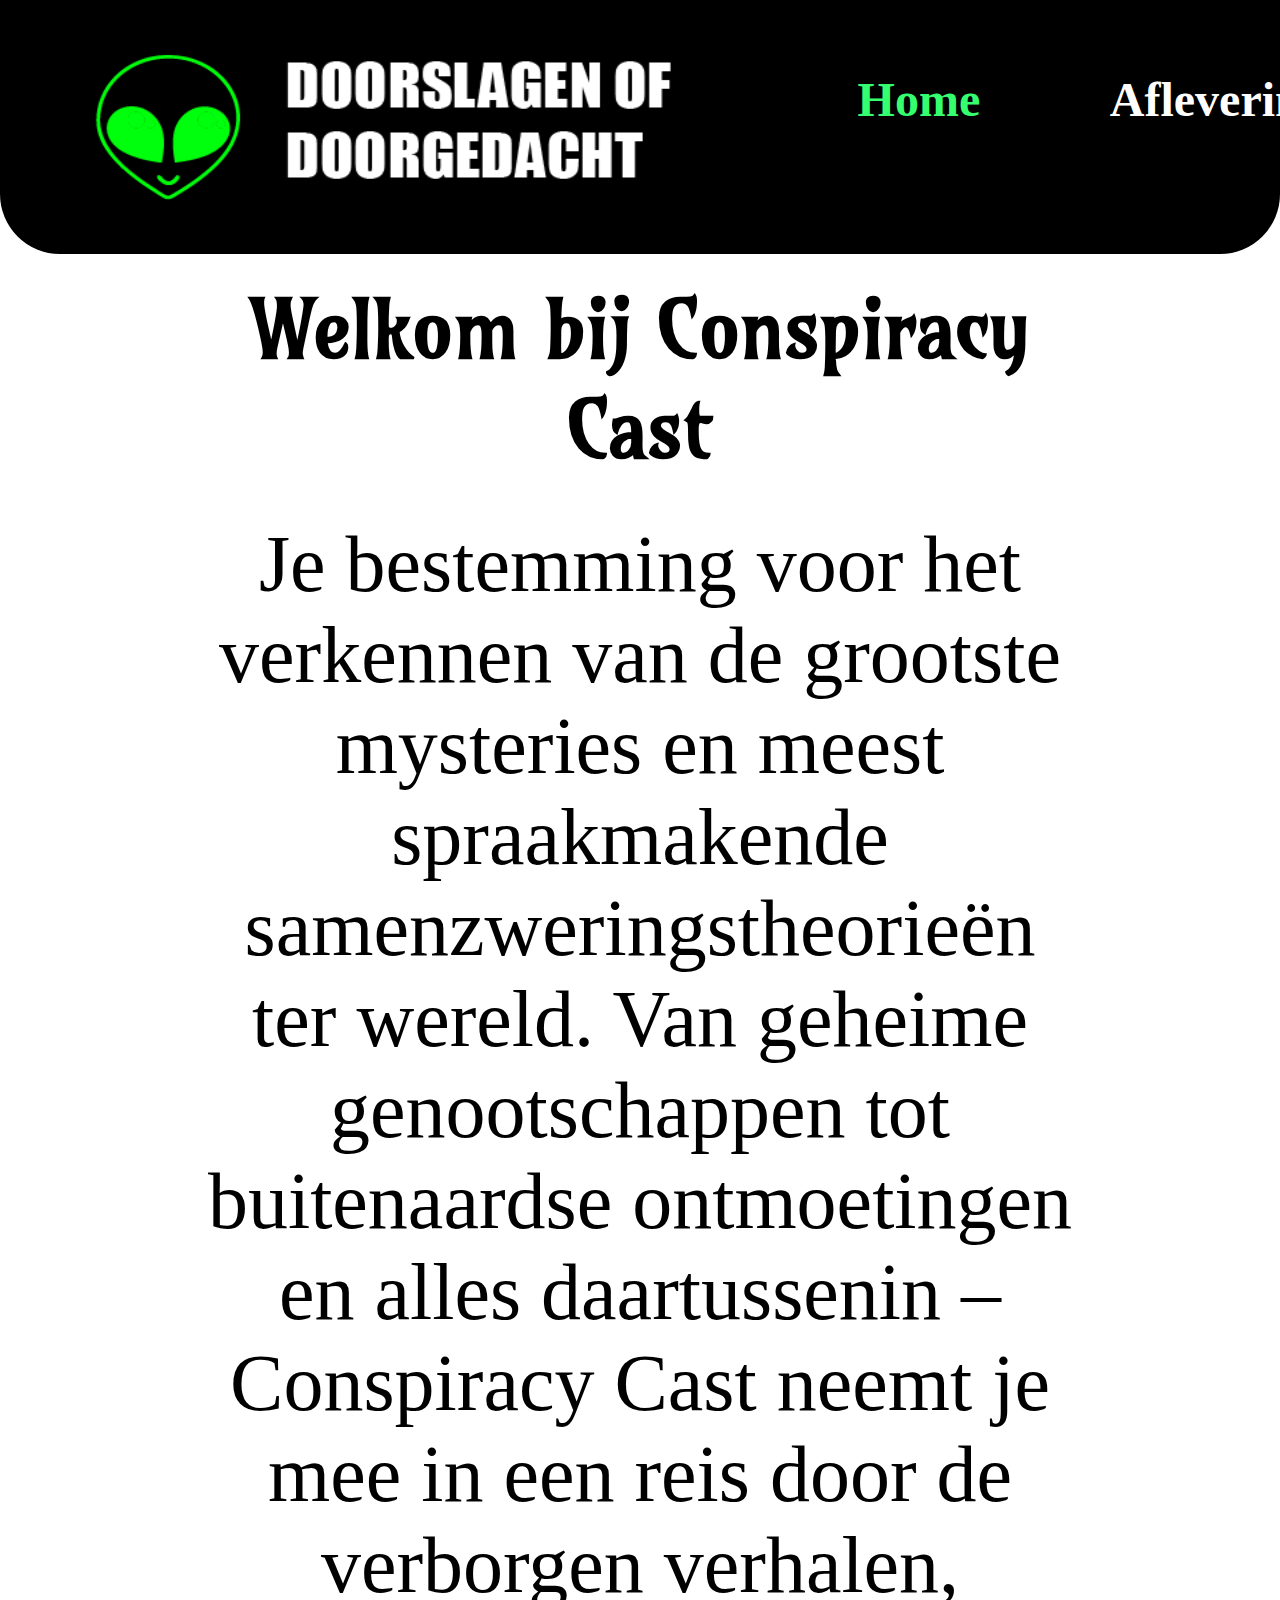
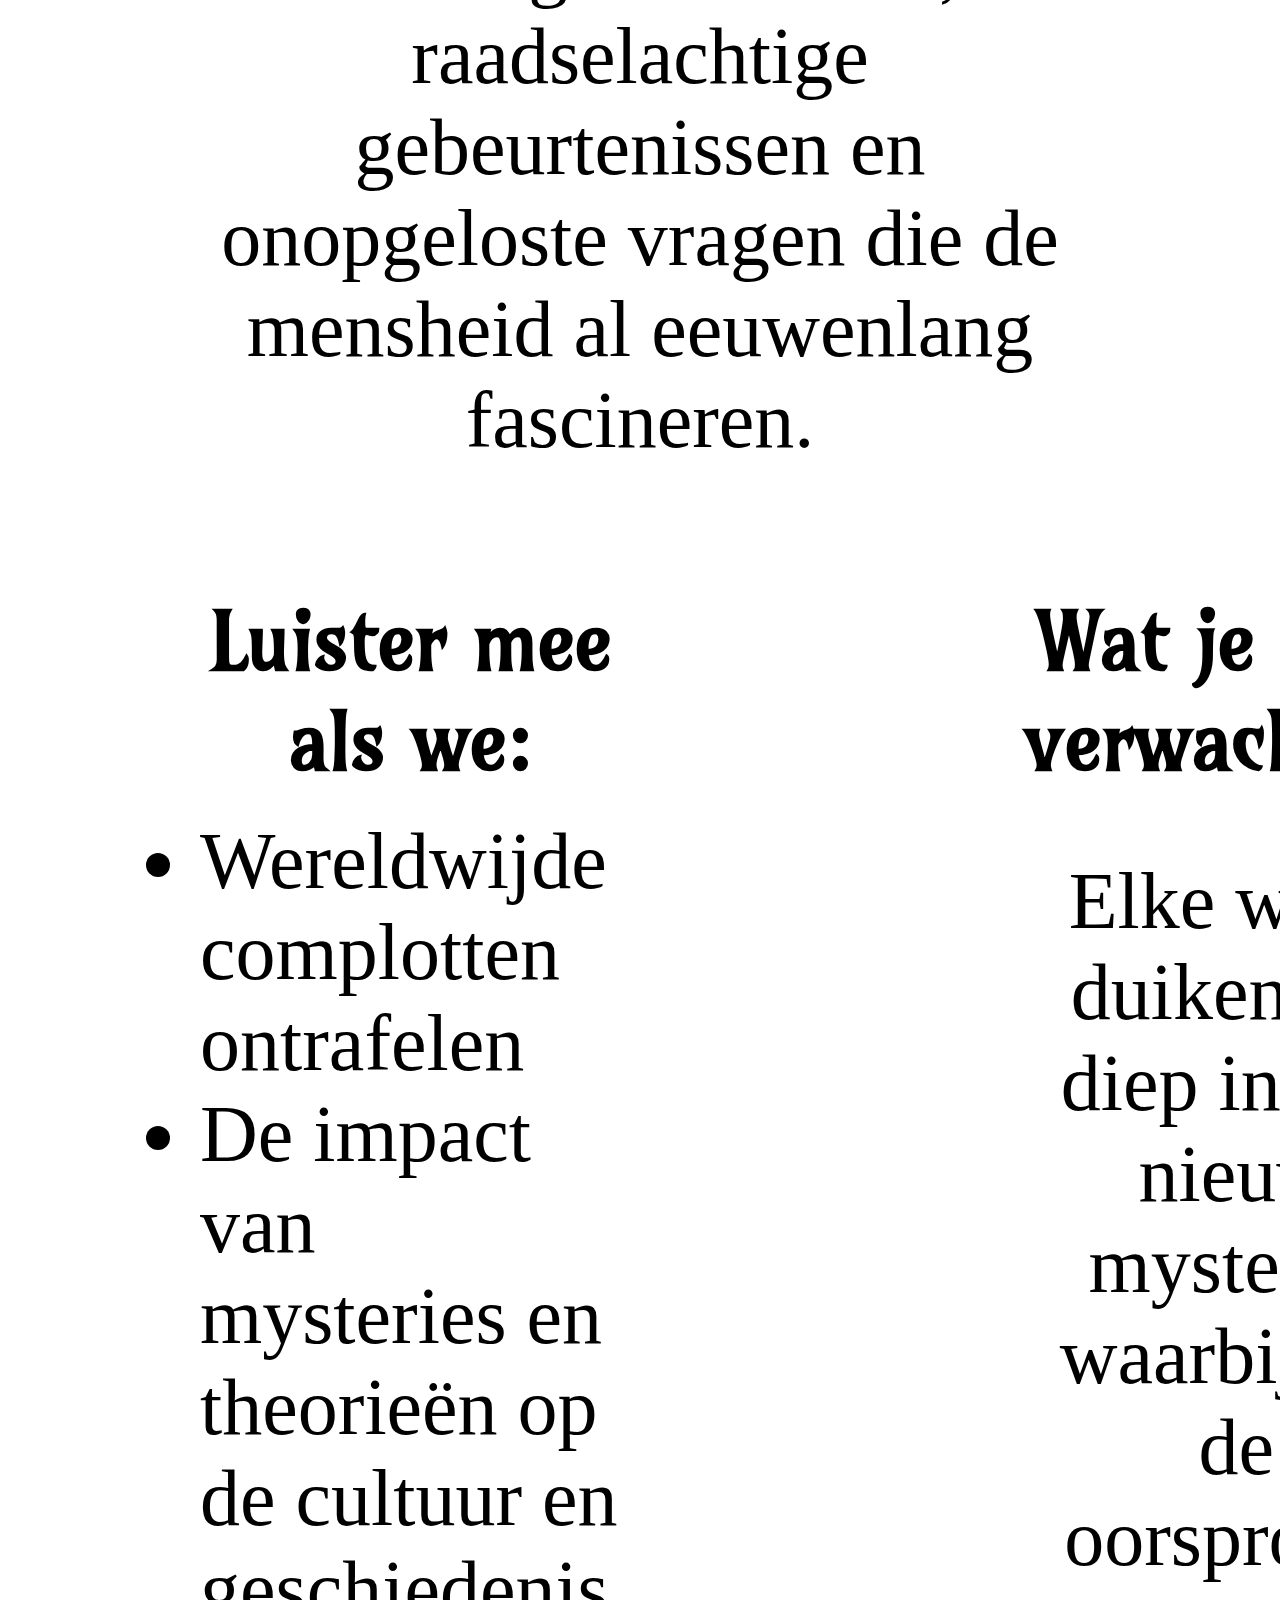
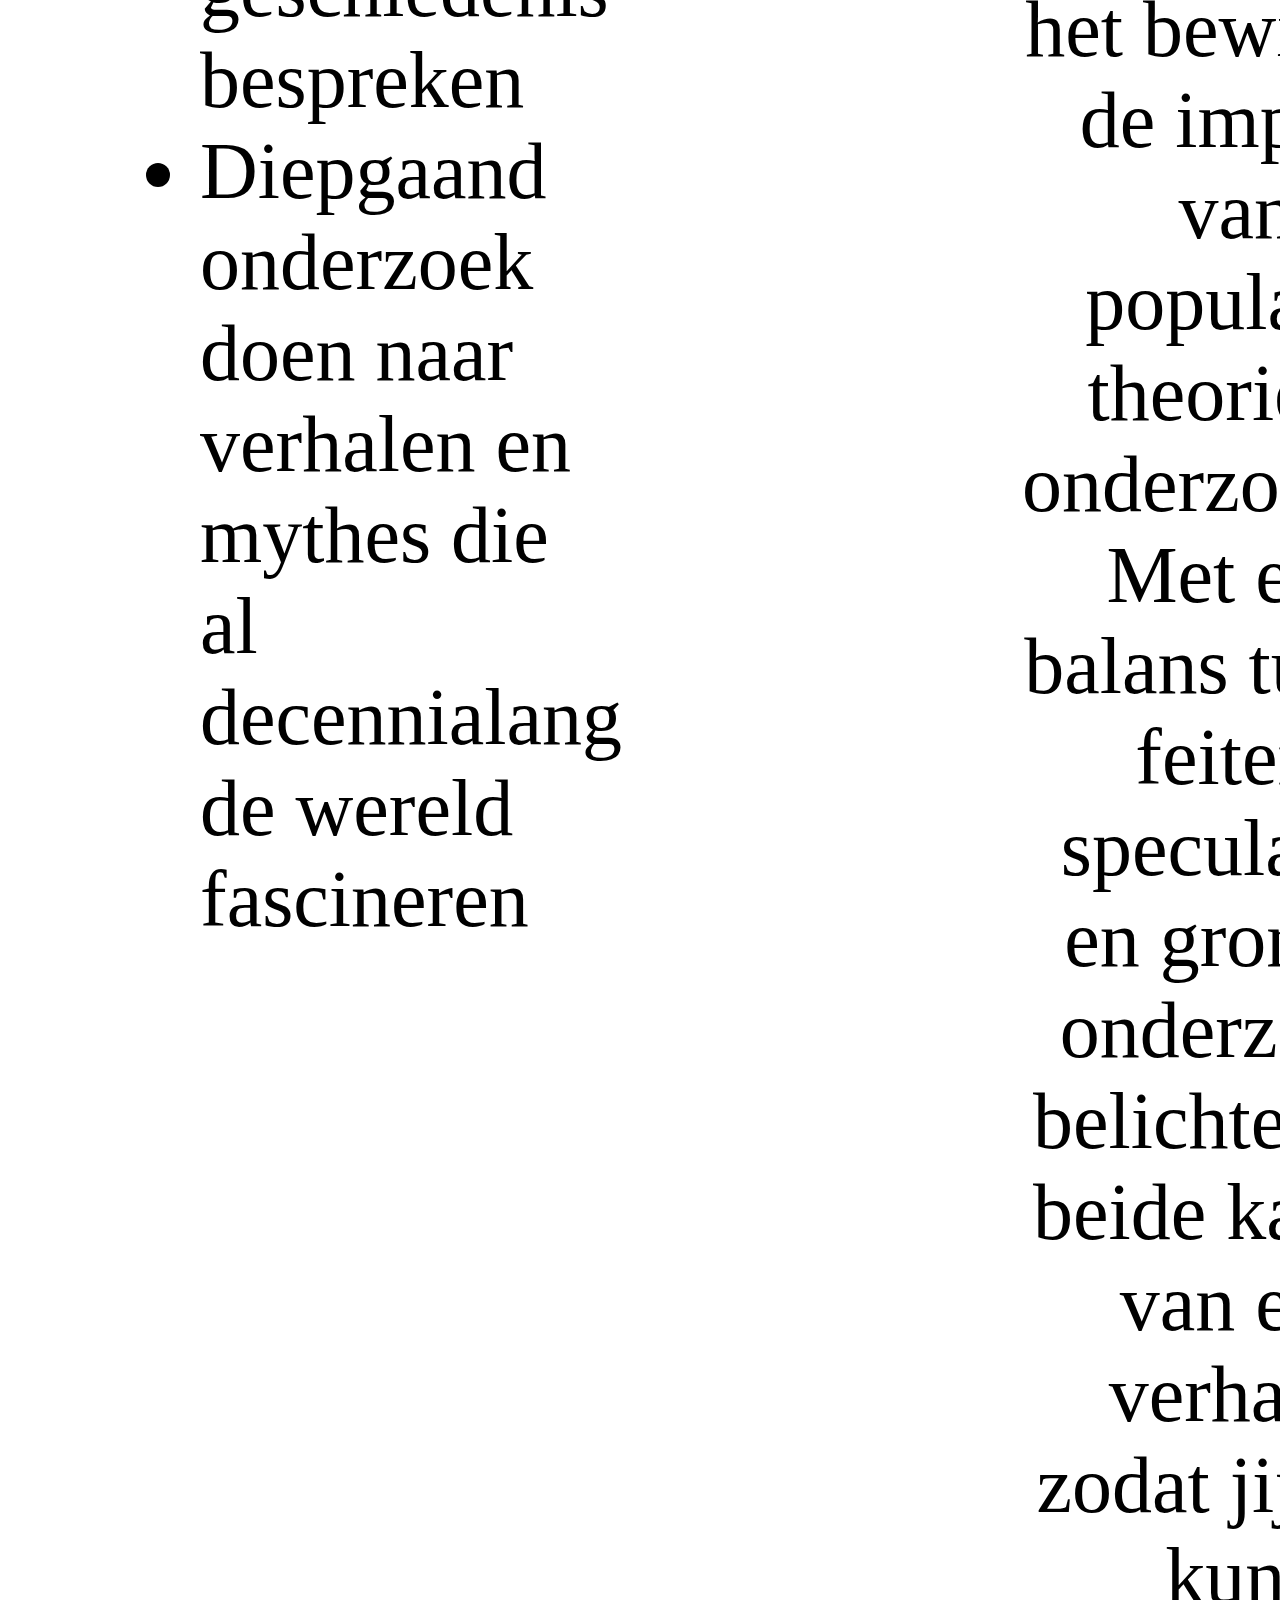
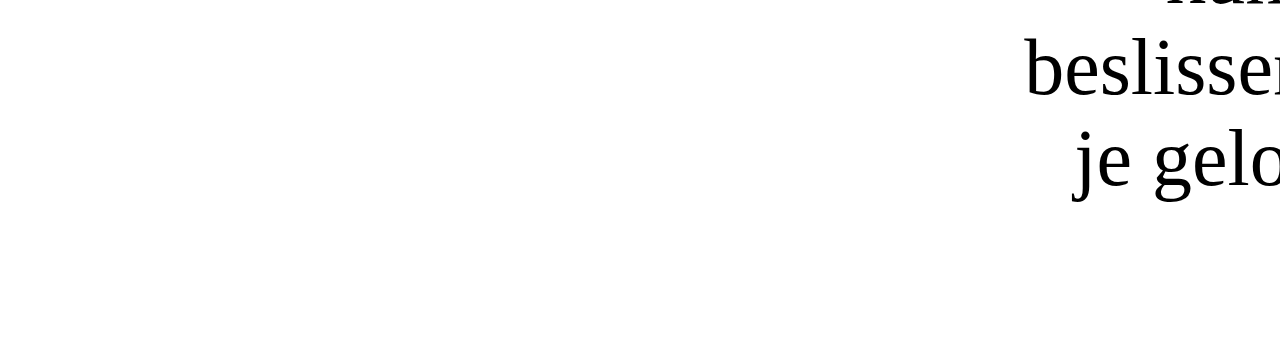
<file: index.html>
<!DOCTYPE html>
<html lang="en">
<head>
    <meta charset="UTF-8">
    <meta name="viewport" content="width=device-width, initial-scale=1.0">
    <title>Conspiracy Cast</title>
    <link rel="stylesheet" href="css/styles.css">
    
</head>
<body>
   <header>
<div class="image-container">
   <a href="index.html"><img class="img" src="Images/ALIEN_LOGO.png" alt=""></a>
</div>
<nav>
   <ul>
      <li><a class="active" href="index.html">Home</a></li>
      <li><a href="afleveringen.html">Afleveringen</a></li>
      <li><a href="over_ons.html">Over Ons</a></li>
   
   
   </ul></nav>


   </header>
   <main>
      <article>
         <section>
            <h2>Welkom bij Conspiracy Cast</h2>
            <p>Je bestemming voor het verkennen van de grootste mysteries en meest spraakmakende samenzweringstheorieën ter wereld. Van geheime genootschappen tot buitenaardse ontmoetingen en alles daartussenin – Conspiracy Cast neemt je mee in een reis door de verborgen verhalen, raadselachtige gebeurtenissen en onopgeloste vragen die de mensheid al eeuwenlang fascineren.</p>
         </section>
         <Div class="container">
            <section class="tekst1">
               <h2>Luister mee als we:</h2>
               <ul><li>Wereldwijde complotten ontrafelen</li>
               <li>De impact van mysteries en theorieën op de cultuur en geschiedenis bespreken</li>
               <li>Diepgaand onderzoek doen naar verhalen en mythes die al decennialang de wereld fascineren</li>
               </ul>
            </section>
            <section class="tekst2">
               <h2>Wat je kunt verwachten:</h2>
               <p>Elke week duiken we diep in een nieuw mysterie, waarbij we de oorsprong, het bewijs en de impact van populaire theorieën onderzoeken. Met een balans tussen feiten, speculaties en grondig onderzoek, belichten we beide kanten van elk verhaal, zodat jij zelf kunt beslissen wat je gelooft.</p>
            </section>
      </Div>
   </article>
</main>
<Footer>
</Footer>
</body>
</html>
</file>
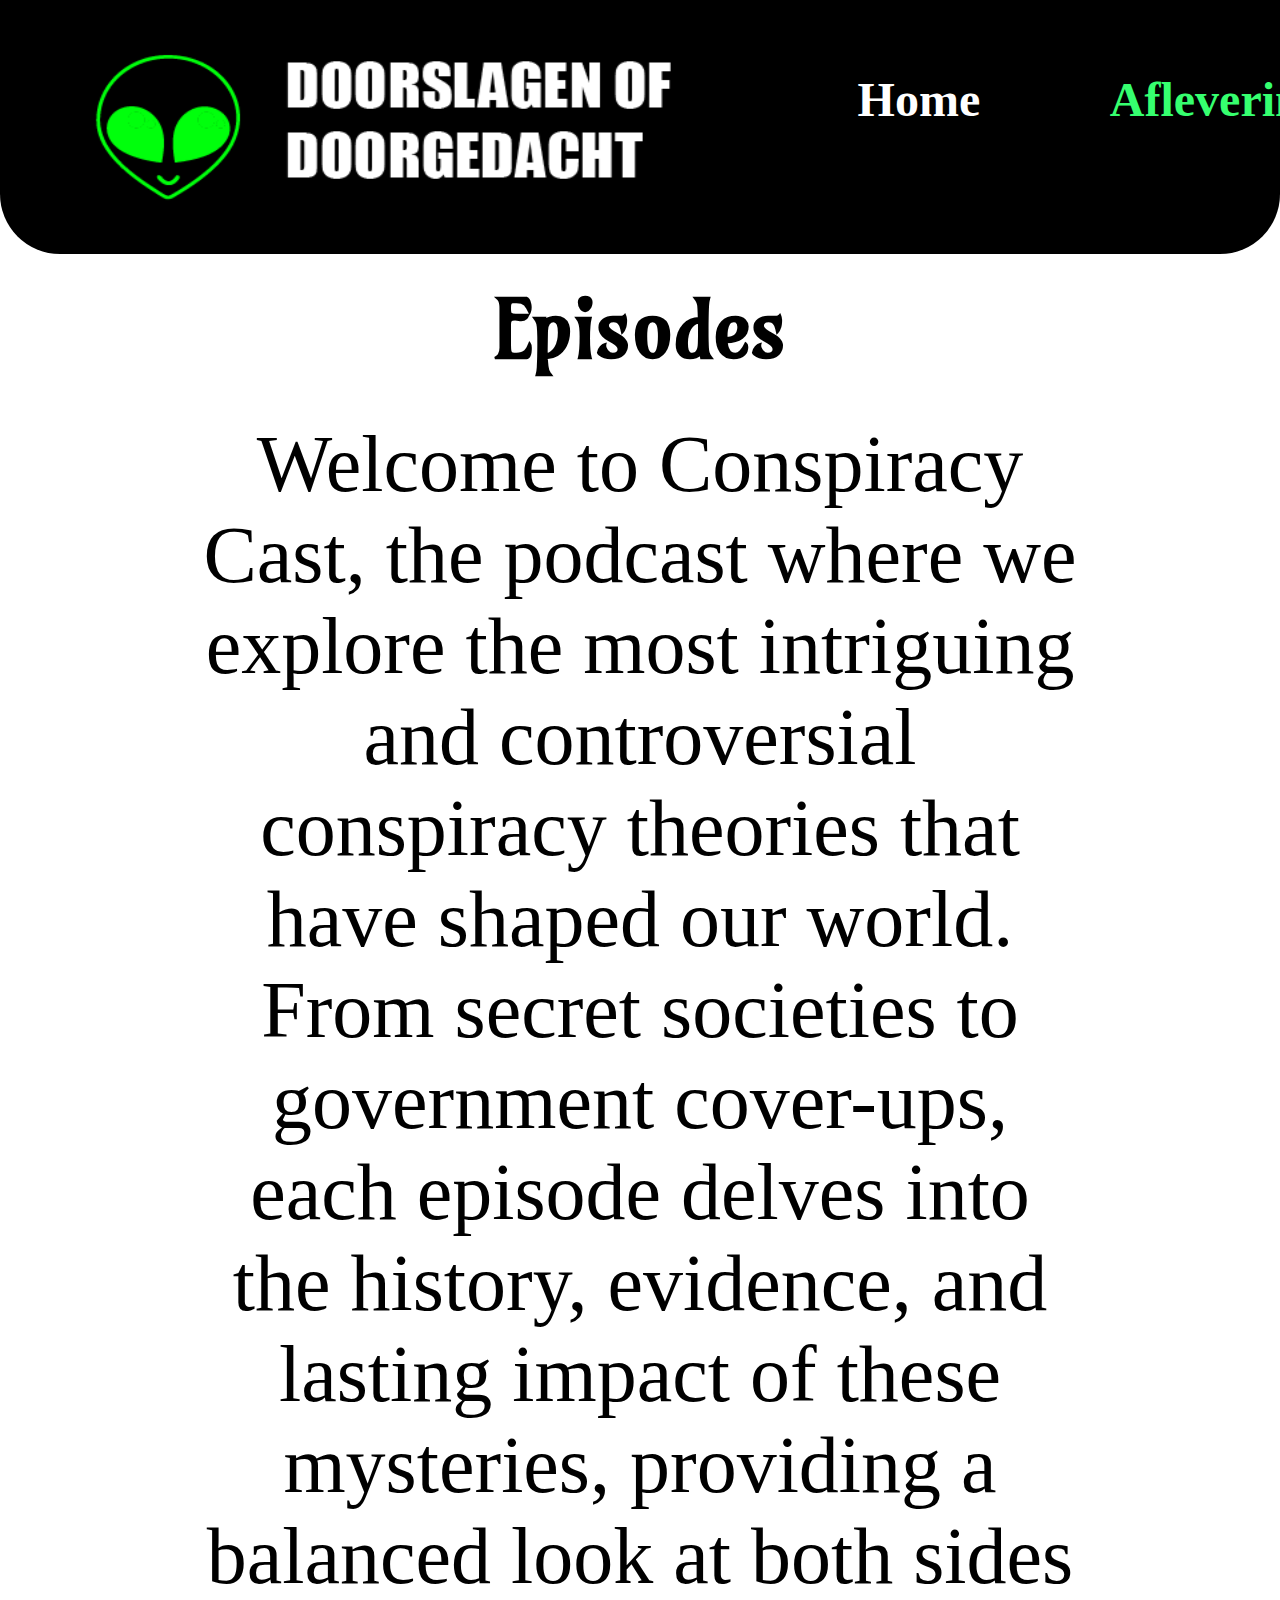
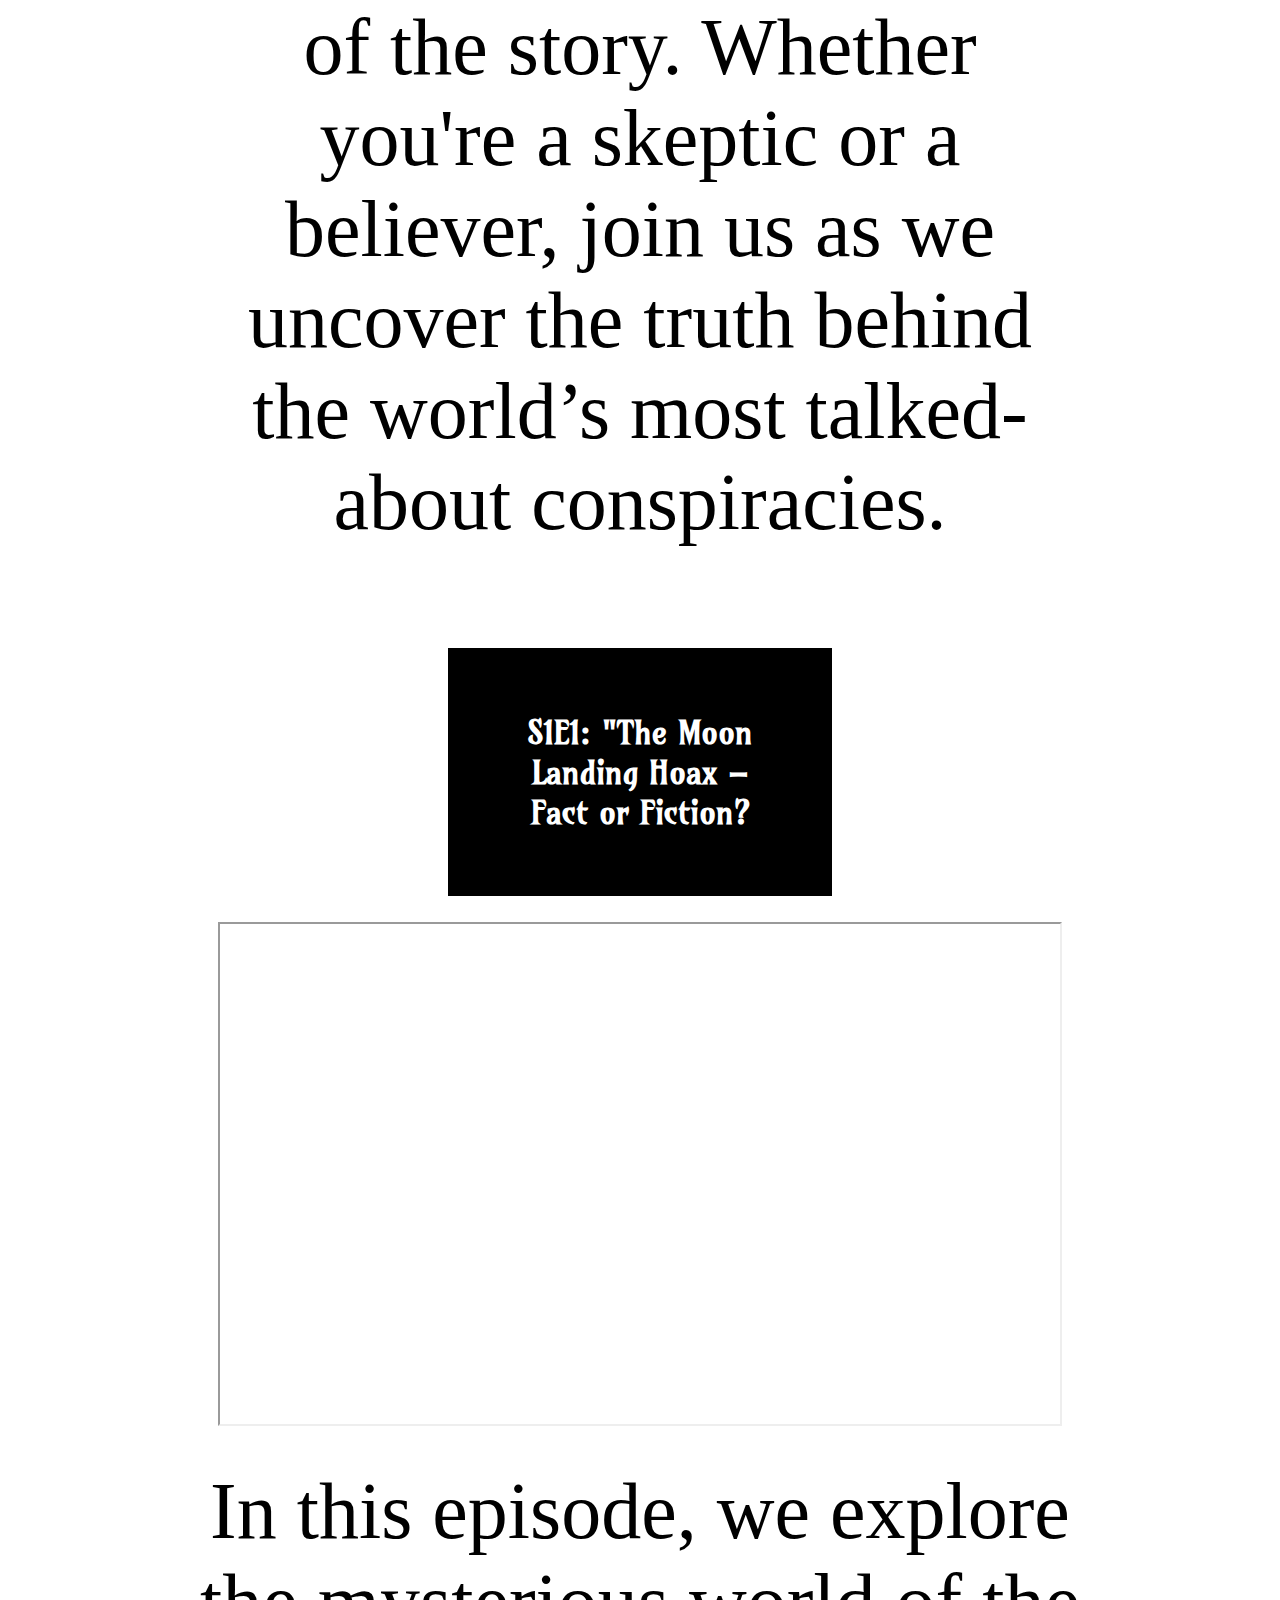
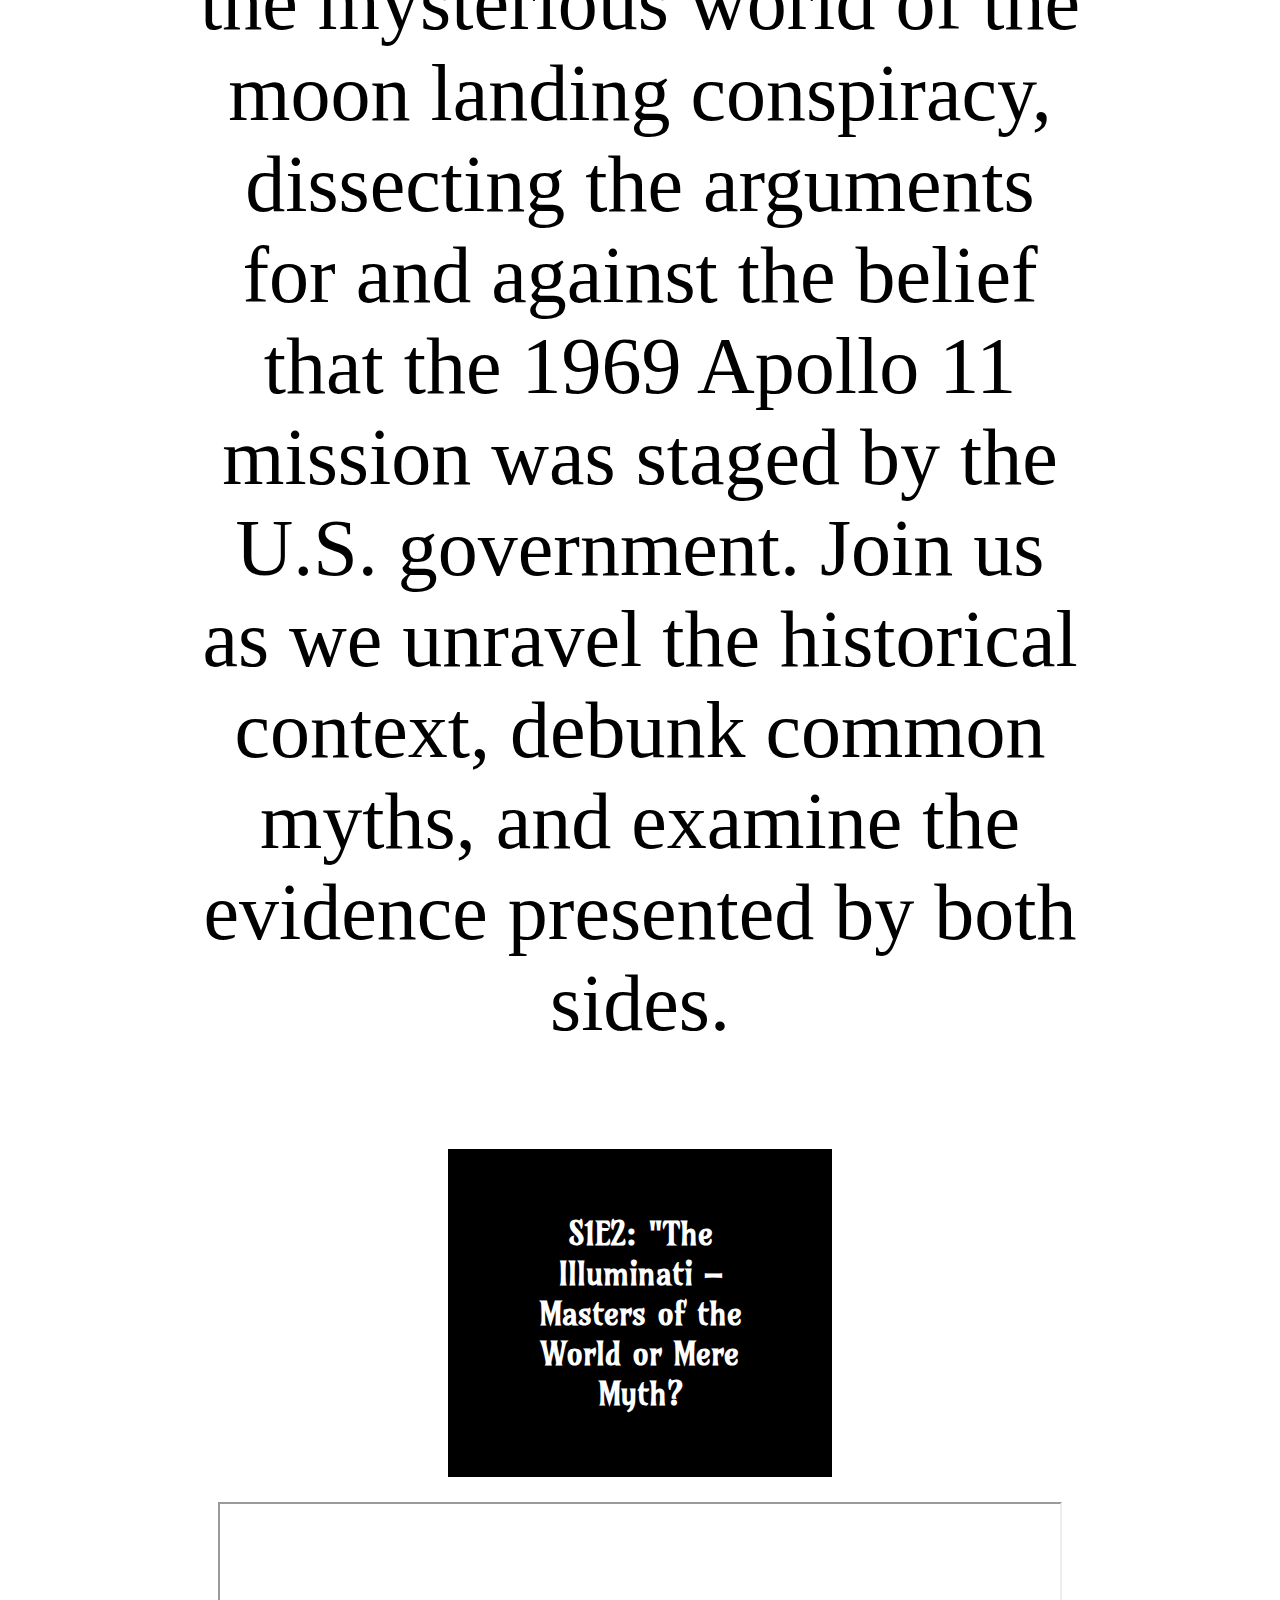
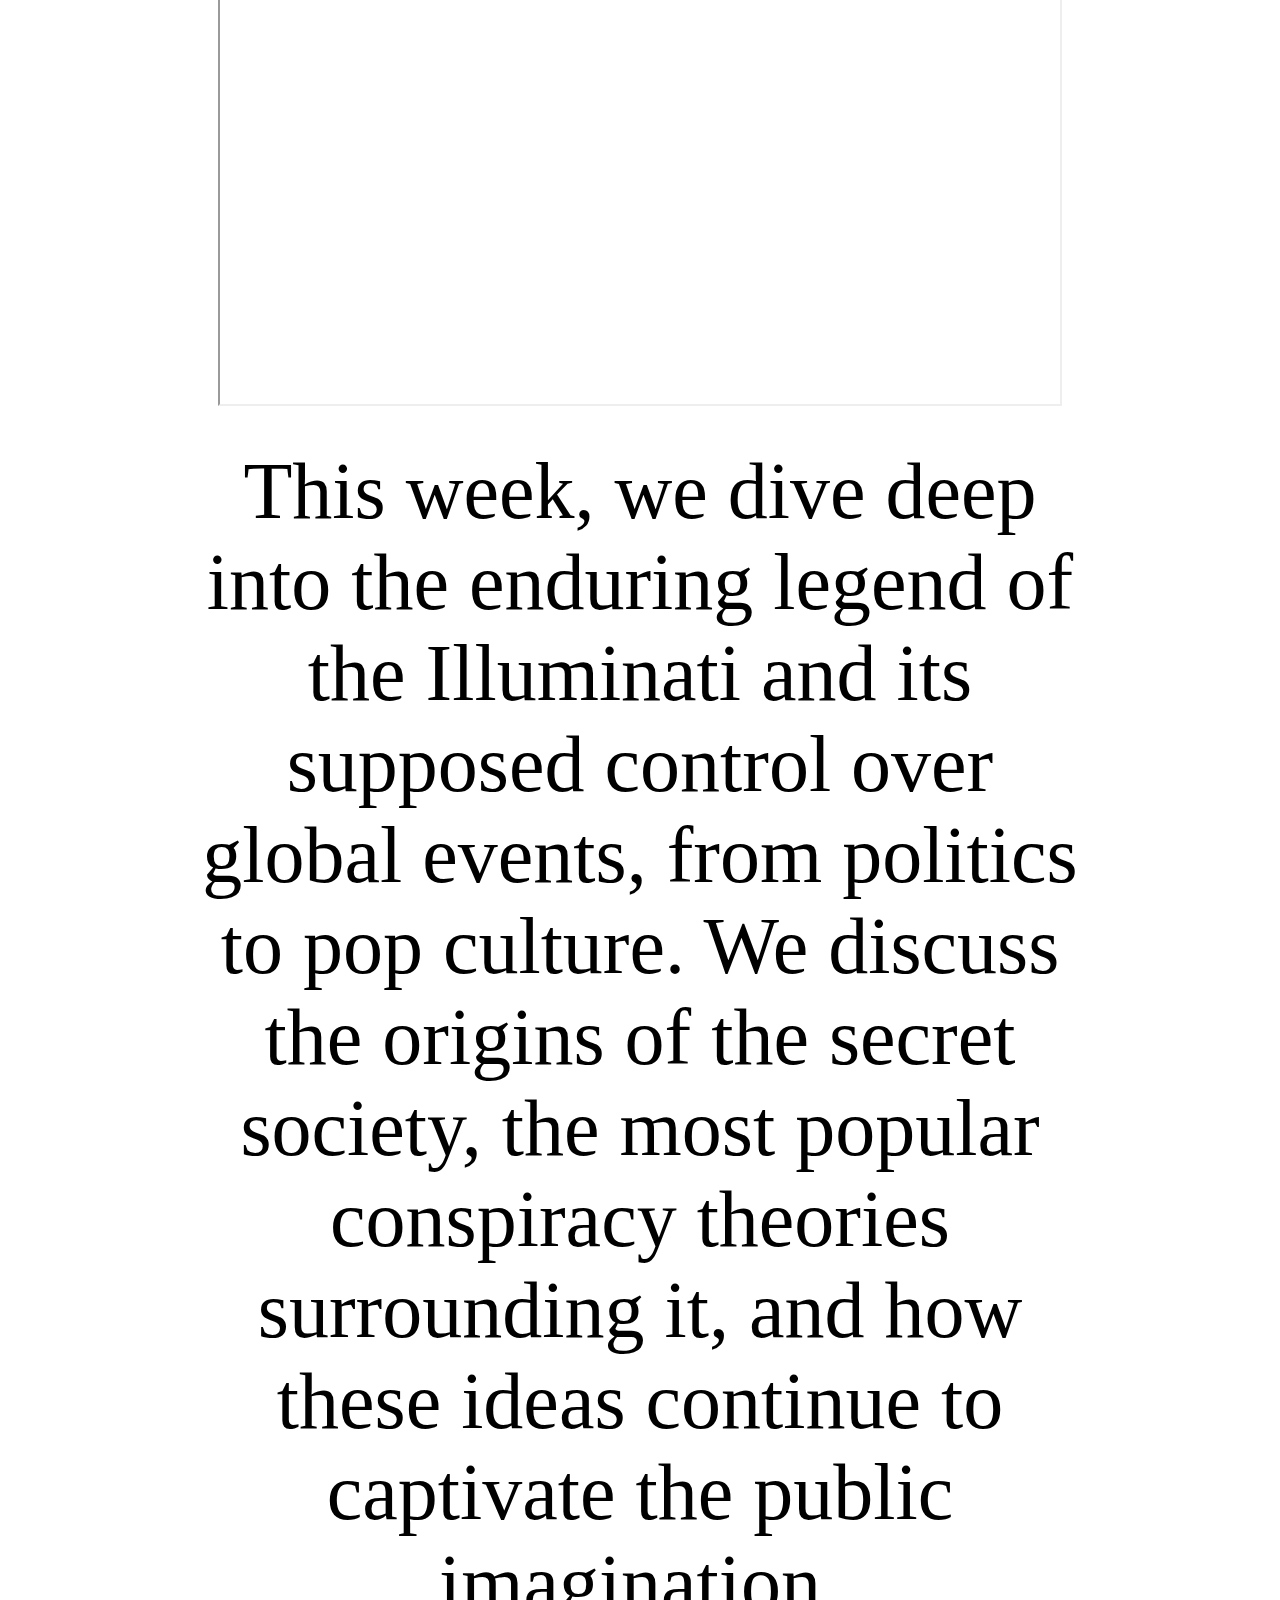
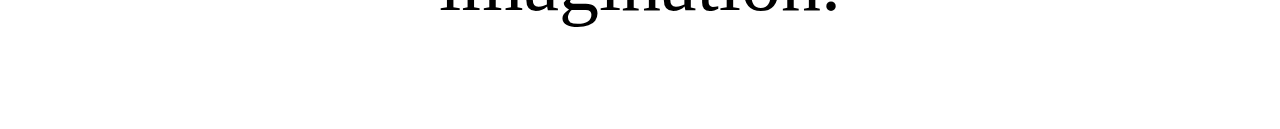
<file: afleveringen.html>
<!DOCTYPE html>
<html lang="en">
<head>
    <meta charset="UTF-8">
    <meta name="viewport" content="width=device-width, initial-scale=1.0">
    <title>Document</title>
    <link rel="stylesheet" href="css/styles.css">
</head>
<body>
    <header>
        <div class="image-container">
            <a href="index.html"><img class="img" src="Images/ALIEN_LOGO.png" alt=""></a>
         </div>
        <nav>
           <ul>
              <li><a href="index.html">Home</a></li>
              <li><a class="active" href="afleveringen.html">Afleveringen</a></li>
              <li><a href="over_ons.html">Over Ons</a></li>
           
           
           </ul></nav>
        
        
           </header>
           <main>
                <section>
                    <h2>Episodes</h2>
                    <p>
                    Welcome to Conspiracy Cast, the podcast where we explore the most intriguing and controversial conspiracy theories that have shaped our world. From secret societies to government cover-ups, each episode delves into the history, evidence, and lasting impact of these mysteries, providing a balanced look at both sides of the story. Whether you're a skeptic or a believer, join us as we uncover the truth behind the world’s most talked-about conspiracies.</p>
                </section>
                <section>
                    <h3>S1E1: "The Moon Landing Hoax – Fact or Fiction?</h3>
                    <iframe src="https://www.youtube.com/embed/hEwDlriXgeo?si=4Iu81xjmwVCeqWGH" title="YouTube video player"  allow="accelerometer; autoplay; clipboard-write; encrypted-media; gyroscope; picture-in-picture; web-share" referrerpolicy="strict-origin-when-cross-origin" allowfullscreen></iframe>
                    <p>In this episode, we explore the mysterious world of the moon landing conspiracy, dissecting the arguments for and against the belief that the 1969 Apollo 11 mission was staged by the U.S. government. Join us as we unravel the historical context, debunk common myths, and examine the evidence presented by both sides.</p>
                </section>
                <section>
                    <h3>S1E2: "The Illuminati – Masters of the World or Mere Myth?</h3>
                    <iframe  src="https://www.youtube.com/embed/CQBOA061ugE?si=fFKBfIqYl7e1PzWv" title="YouTube video player"  allow="accelerometer; autoplay; clipboard-write; encrypted-media; gyroscope; picture-in-picture; web-share" referrerpolicy="strict-origin-when-cross-origin" allowfullscreen></iframe>
                    <p>This week, we dive deep into the enduring legend of the Illuminati and its supposed control over global events, from politics to pop culture. We discuss the origins of the secret society, the most popular conspiracy theories surrounding it, and how these ideas continue to captivate the public imagination.</p>
                </section>         
           </main>
           <Footer>
            </Footer>
</body>
</html>
</file>
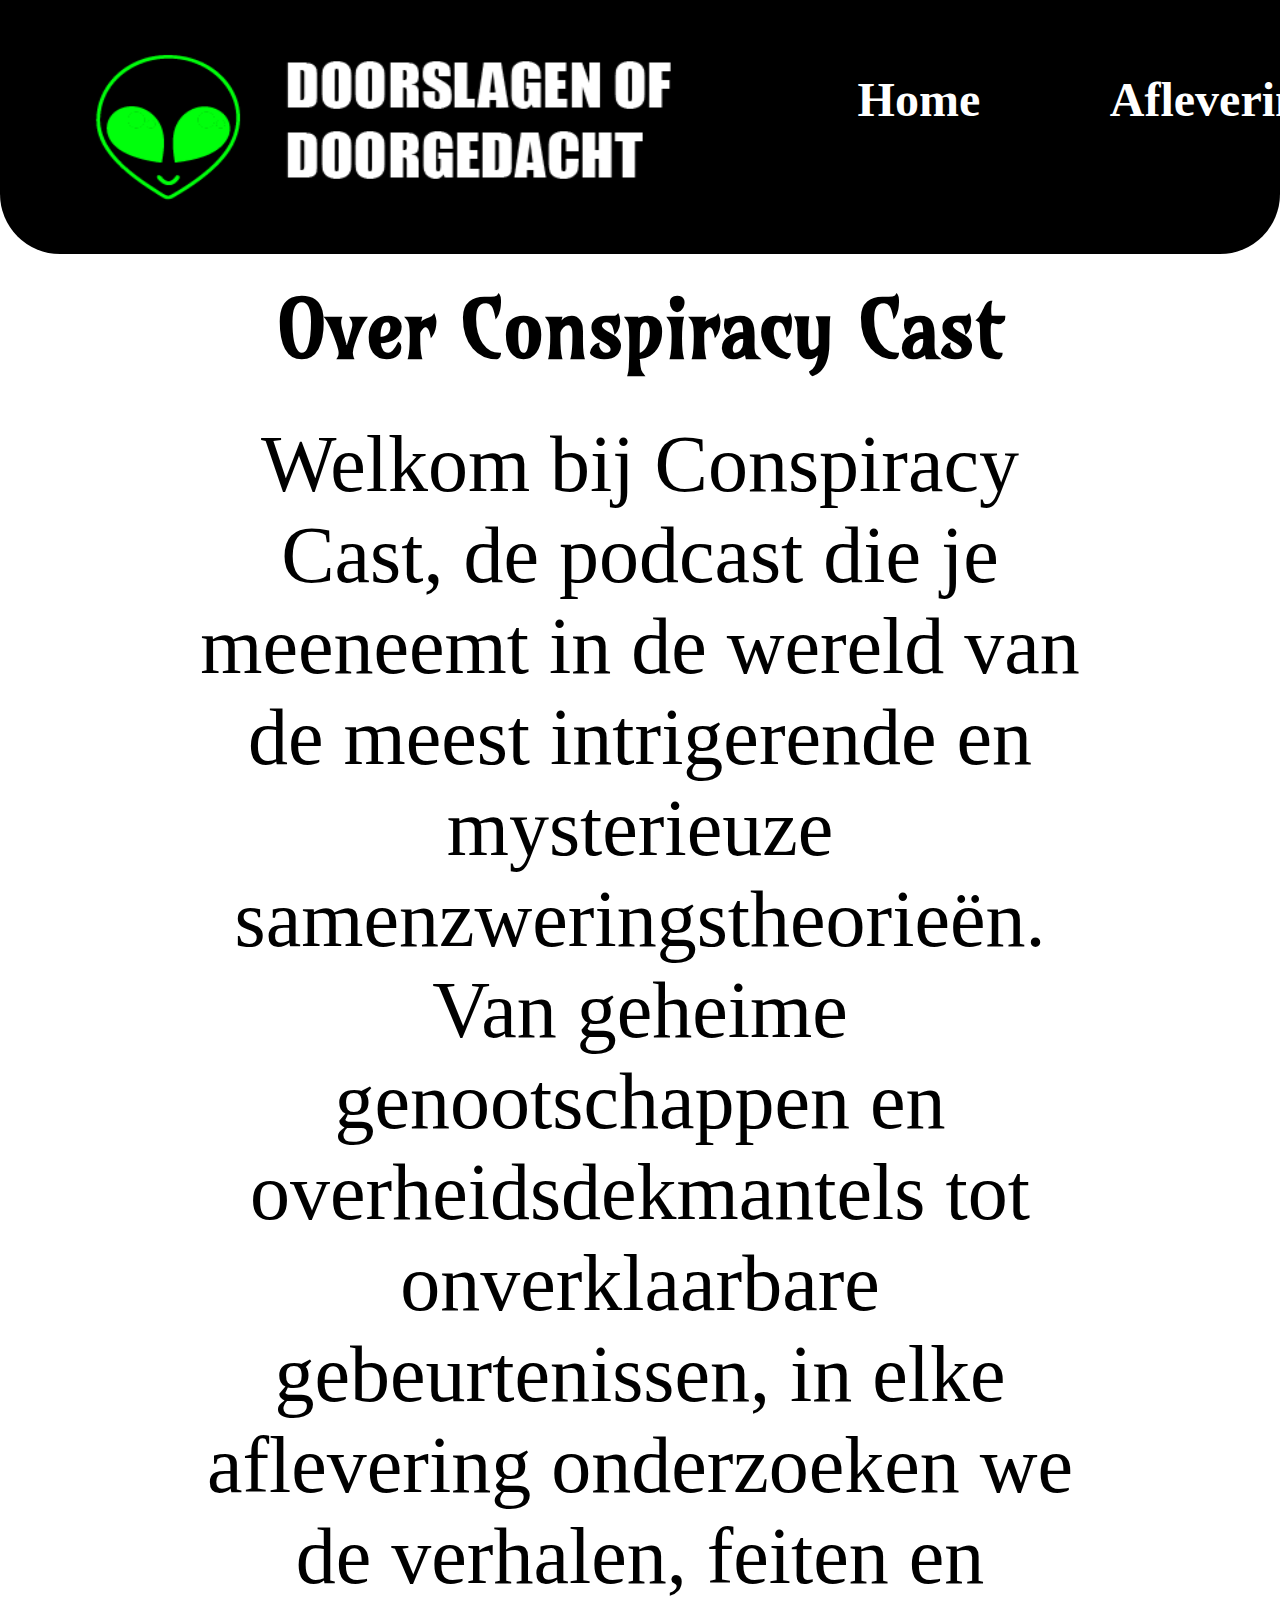
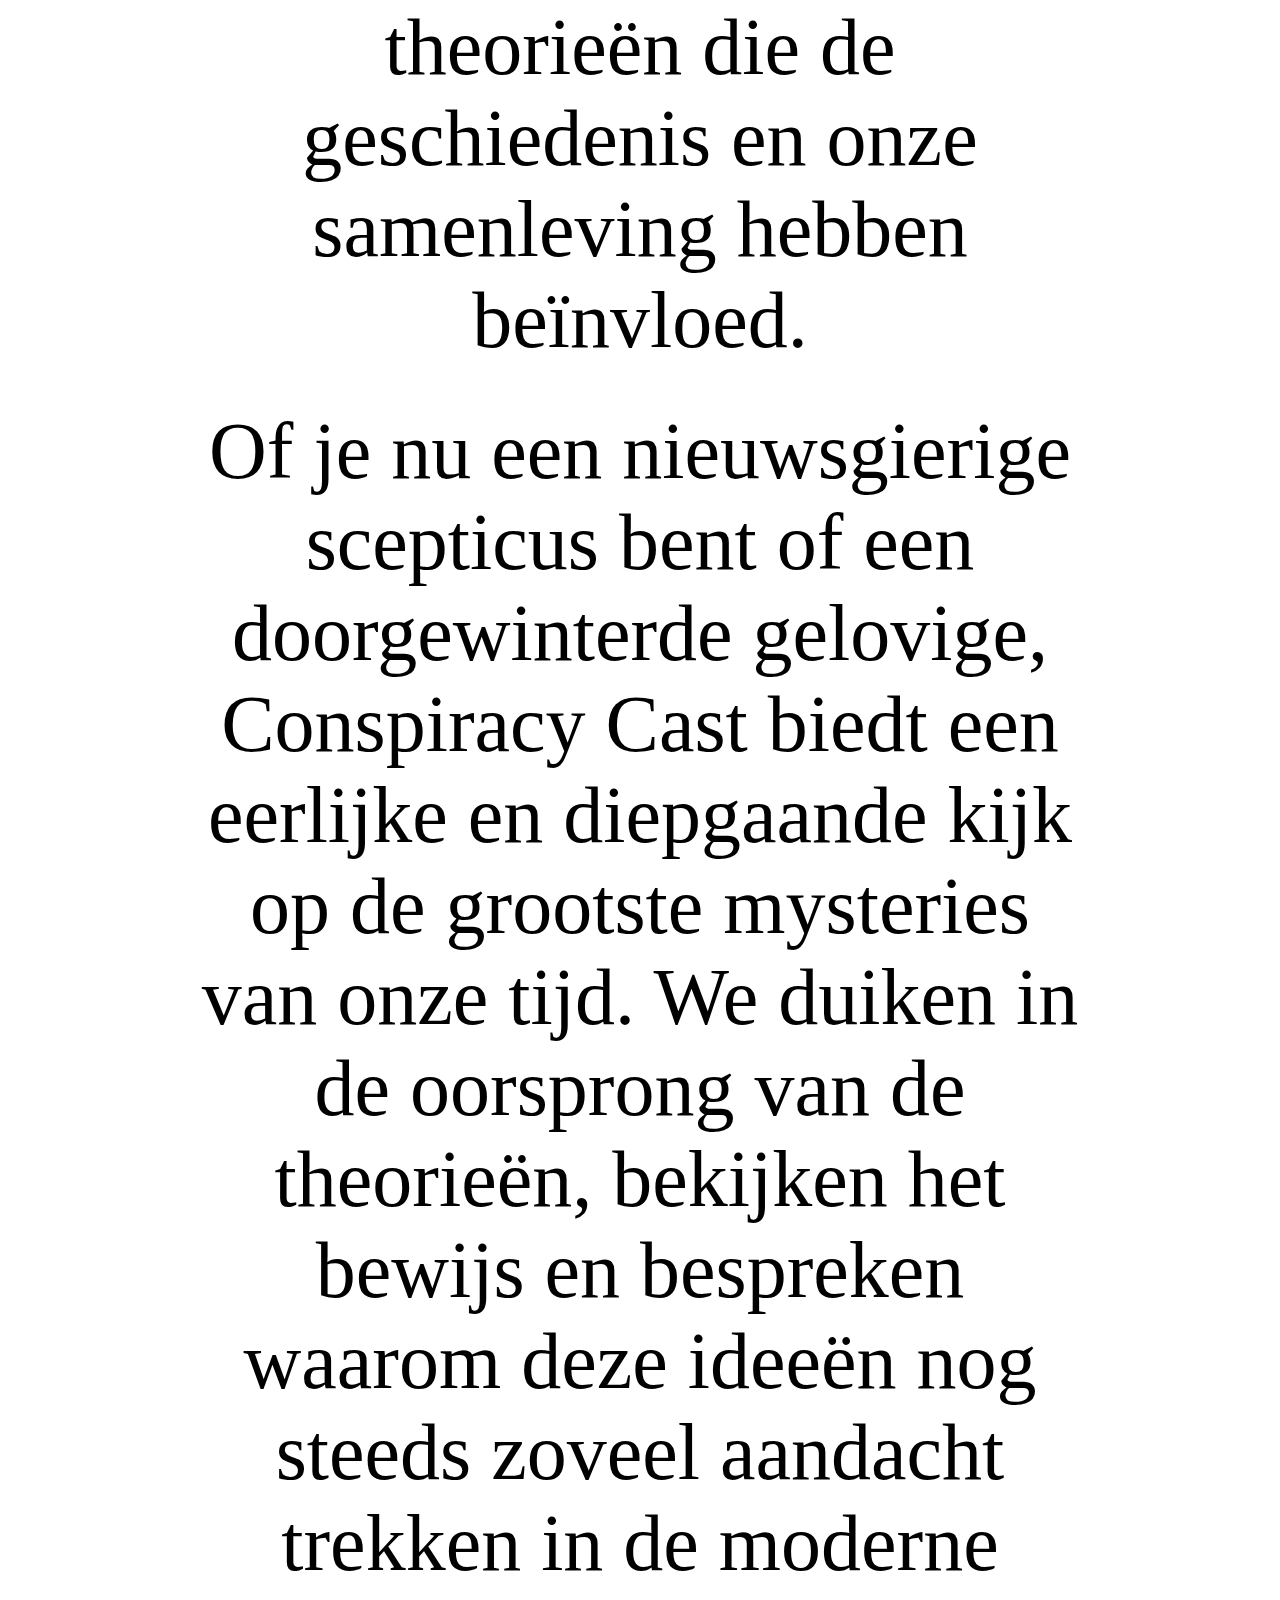
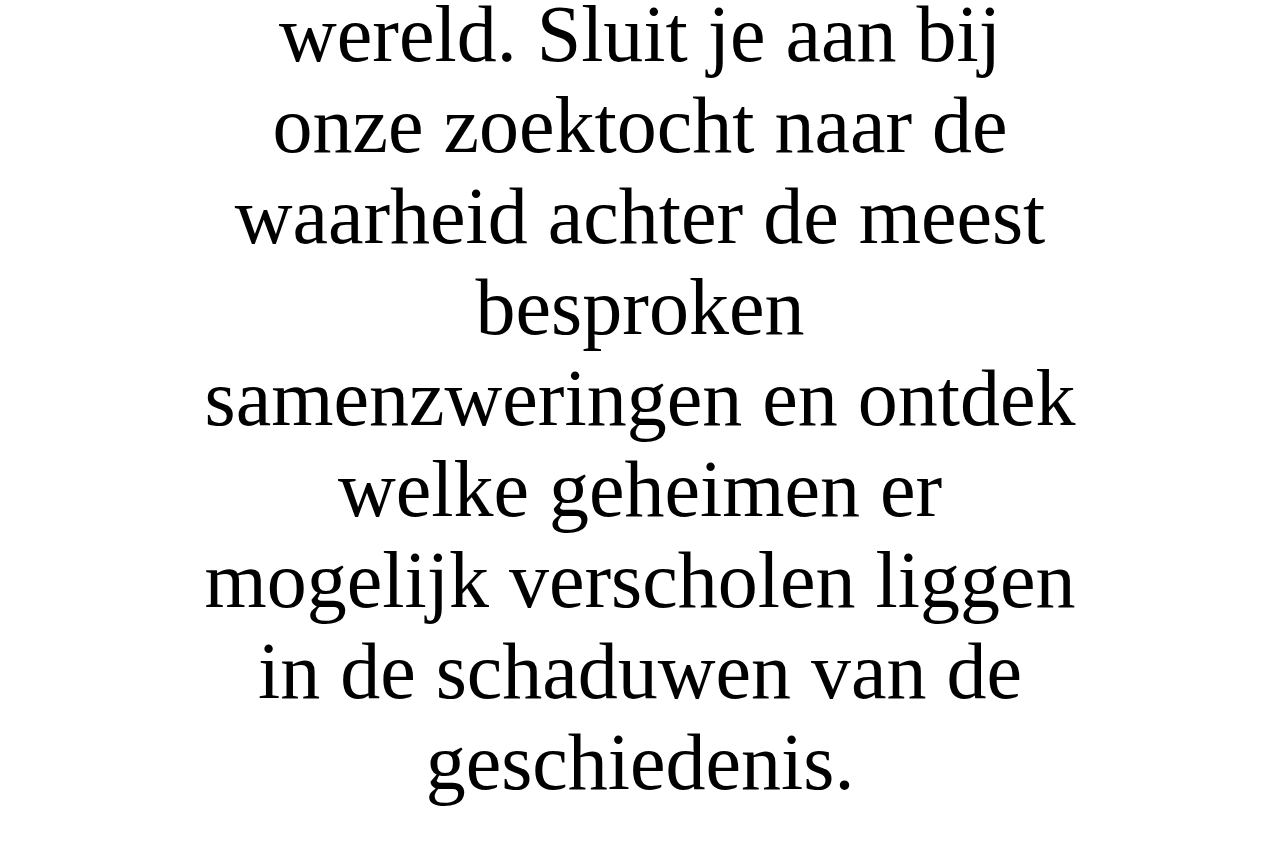
<file: over_ons.html>
<!DOCTYPE html>
<html lang="en">
<head>
    <meta charset="UTF-8">
    <meta name="viewport" content="width=device-width, initial-scale=1.0">
    <title>Document</title>
    <link rel="stylesheet" href="css/styles.css">
</head>
<body>
    <header>
        <div class="image-container">
            <a href="index.html"><img class="img" src="Images/ALIEN_LOGO.png" alt=""></a>
         </div>
        <nav>
           <ul>
              <li><a href="index.html">Home</a></li>
              <li><a href="afleveringen.html">Afleveringen</a></li>
              <li><a class="active" href="over_ons.html">Over Ons</a></li>
           
           
           </ul></nav>
     </header>

     <main>
        <h2>Over Conspiracy Cast</h2>
        <p>Welkom bij Conspiracy Cast, de podcast die je meeneemt in de wereld van de meest intrigerende en mysterieuze samenzweringstheorieën. Van geheime genootschappen en overheidsdekmantels tot onverklaarbare gebeurtenissen, in elke aflevering onderzoeken we de verhalen, feiten en theorieën die de geschiedenis en onze samenleving hebben beïnvloed.</p>
        <p>Of je nu een nieuwsgierige scepticus bent of een doorgewinterde gelovige, Conspiracy Cast biedt een eerlijke en diepgaande kijk op de grootste mysteries van onze tijd. We duiken in de oorsprong van de theorieën, bekijken het bewijs en bespreken waarom deze ideeën nog steeds zoveel aandacht trekken in de moderne wereld. Sluit je aan bij onze zoektocht naar de waarheid achter de meest besproken samenzweringen en ontdek welke geheimen er mogelijk verscholen liggen in de schaduwen van de geschiedenis.</p>
    </main>
        <Footer>
        </Footer>


    
</body>
</html>
</file>
<file: css/styles.css>
@import url('https://fonts.googleapis.com/css2?family=Amarante&display=swap');

* {
    padding: 0;
    margin: 0;
}


.container {
    display: flex;
}

.tekst1 {
    display: flex;
    flex-direction: column;
}

.tekst2 {
    display: flex;
    flex-direction: column;
}


h1, h2, h3 {
    font-family: "Amarante", serif;
    font-weight: 600;
    font-style: normal;
  }
  
header {
    background-color: black;
    border-radius: 0px 0px 60px 60px;}

header h1 a { color: white;
    font-size: 3em;
    text-align: center;
    text-decoration: none;
    color: white;
    }
.image-container {
        text-align: center;
    }

.img {
        width: 800px;
        height: 250px;
    }
    

header h1 {text-align: center;}

main {
    background-color: rgb(255, 255, 255);
}

main ul {
    color: rgb(0, 0, 0);
}

nav a {
    text-decoration: none;
    color: white;
    transition: all 650ms ease;
    font-size: 3em;
    font-weight: bold;
    padding: 1.2em 1.5em 1.2em 1.2em;
}

header {
    display: flex;
    align-items: center;
    justify-content: space-between;
}

nav ul {
    justify-content: space-around;
    display: flex;
    list-style: none;
}




nav a:hover {
    color:  rgb(54, 255, 111);
    
}

header h1 :hover{
    color:  rgb(54, 255, 111);
}

body {
    background-color: rgb(255, 255, 255);
}

p { 
    color: rgb(0, 0, 0);
    font-size: 5rem ;
    text-align: center; 
    margin: 40px 200px;
}

div li {
    font-size: 5rem;
}

main h2 {
        color: rgb(0, 0, 0);
        font-size: 5rem;
        text-align: center;
        margin: 25px 200px;
        font-weight: 800;
    }

main ul {
    color: rgb(0, 0, 0);
    font-size: 2.5em ;
    text-align: left; 
    margin: 0px 200px;
}

section h3 {
    text-align: center;
}


iframe {
    width: 840px;
    height: 500px;
    display: block;
    margin: 0 auto; /* Centers it horizontally */
}

h3 {    
    font-size: 2rem;
    border: 3rem;
    background-color: black;
    color: white;
    padding: 2em 4%;
    margin: 2% 35%;
}

section { 
    margin-bottom: 100px;
}

.active { 
    color:  rgb(54, 255, 111) ;
   
}
</file>
